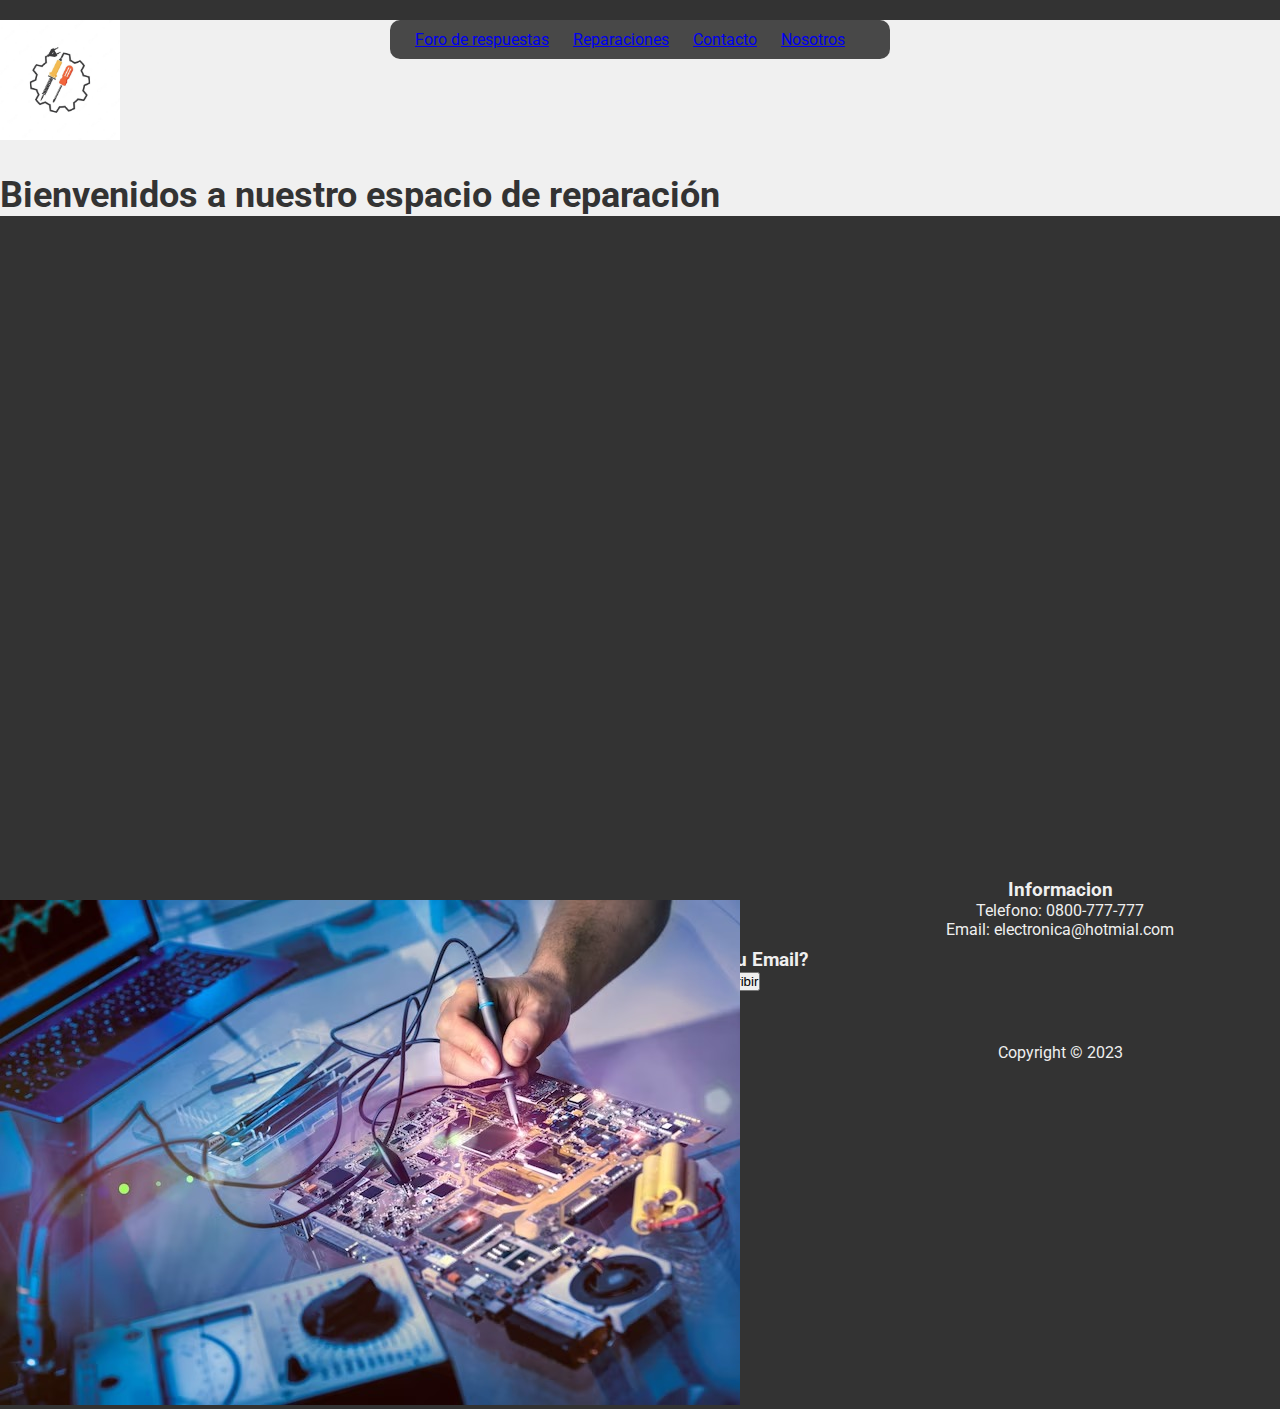
<file: index.html>
<!DOCTYPE html>
<html lang="en">

<head>
    <meta charset="UTF-8">
    <meta name="viewport" content="width=device-width, initial-scale=1.0">
    <link href="https://cdn.jsdelivr.net/npm/bootstrap@5.3.2/dist/css/bootstrap.min.css" rel="stylesheet"
        integrity="sha384-T3c6CoIi6uLrA9TneNEoa7RxnatzjcDSCmG1MXxSR1GAsXEV/Dwwykc2MPK8M2HN" crossorigin="anonymous">
    <link rel="stylesheet" href="./css/style.css">

    <link rel="preconnect" href="https://fonts.googleapis.com">
    <link rel="preconnect" href="https://fonts.gstatic.com" crossorigin>
    <link href="https://fonts.googleapis.com/css2?family=Roboto:wght@300&display=swap" rel="stylesheet">
    <link href="https://fonts.googleapis.com/css2?family=Black+Ops+One&display=swap" rel="stylesheet">
    <link rel="preconnect" href="https://fonts.gstatic.com" crossorigin>

    <title>pagina principal</title>
</head>

<body>
    <header class="header">
        <div class="content">
            <div class="logo-container">
                <a href="#">
                    <img src="./img/logo.jpg" width="120px" alt="Logo">
                </a>
            </div>
            <h1>Bienvenidos a nuestro espacio de reparación</h1>
            <nav class="nav">
                <ul>
                    <li><a href="./pages/foroderespuestas.html">Foro de respuestas</a></li>
                    <li><a href="./pages/reparaciones.html">Reparaciones</a></li>
                    <li><a href="./pages/contacto.html">Contacto</a></li>
                    <li><a href="./pages/nosotros.html">Nosotros</a></li>
                </ul>
            </nav>
        </div>
    </header>
    <main class="main">
        <div class="background-image">
            <img src="./img/imagen1.jpg" alt="fondo de pagina principal">
        </div>
    </main>

    <footer class="footer">
        <div class="col-1">
            <h3>Seguinos</h3>
            <a href="#"><i class="fab fa-instagram"></i></a>
            <a href="#"><i class="fab fa-facebook"></i></a>
            <a href="#"><i class="fab fa-whatsapp"></i></a>
        </div>

        <div class="col-2">
            <h3>¿Quieres recibir novedades a su Email?</h3>
            <form>
                <input type="text" placeholder="ingrese su email">
                <button type="submit">Suscribir</button>
            </form>
        </div>

        <div class="col-3">
            <h3>Informacion</h3>
            <p>Telefono: 0800-777-777</p>
            <p>Email: electronica@hotmial.com</p>

            <div>
                <iframe src="https://www.google.com/maps/embed?pb=!1m18!1m12!1m3!1d3281.
            097645754129!2d-58.82568772504638!3d-34.67748496139637!2m3!1f0!2f0!3f0!3m2!1i
            1024!2i768!4f13.1!3m3!1m2!1s0x95bc949bf435a83b%3A0x203f26c81517a3ec!2sGregorio%2
            0Mara%C3%B1%C3%B3n%20%26%20San%20Carlos%2C%20B1744%20Moreno%2C%20Provincia%20de%20Bu
            enos%20Aires!5e0!3m2!1ses-419!2sar!4v1692988933822!5m2!1ses-419!2sar" width="150" height="100"
                    style="border:0;" allowfullscreen="" loading="lazy"
                    referrerpolicy="no-referrer-when-downgrade"></iframe>
            </div>
            <p>Copyright © 2023</p>
        </div>

    </footer>
    <script src="https://cdn.jsdelivr.net/npm/bootstrap@5.3.2/dist/js/bootstrap.bundle.min.js"
        integrity="sha384-C6RzsynM9kWDrMNeT87bh95OGNyZPhcTNXj1NW7RuBCsyN/o0jlpcV8Qyq46cDfL"
        crossorigin="anonymous"></script>
</body>

</html>
</file>
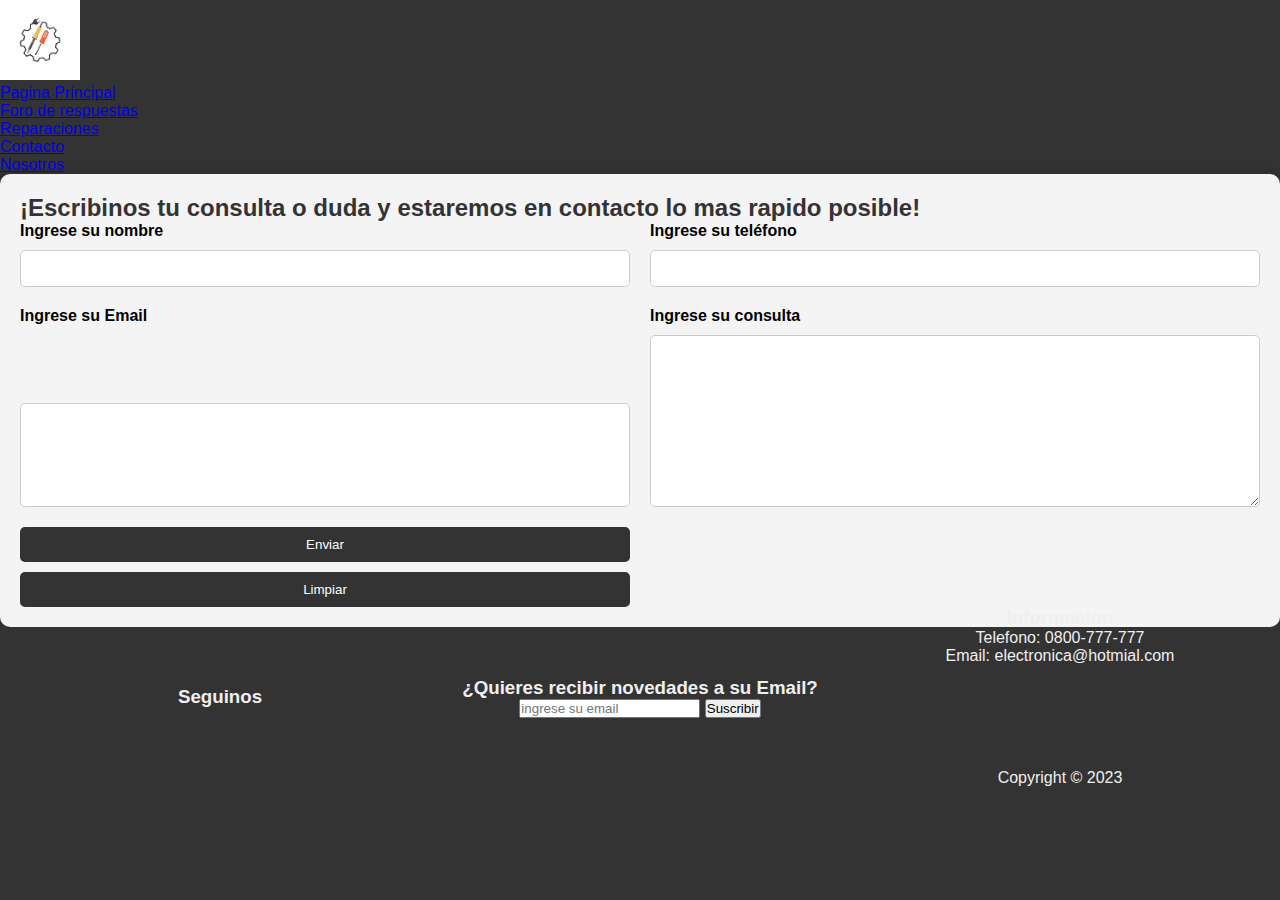
<file: pages/contacto.html>
<!DOCTYPE html>
<html lang="en">

<head>
    <meta charset="UTF-8">
    <meta name="viewport" content="width=device-width, initial-scale=1.0">
    <link href="https://cdn.jsdelivr.net/npm/bootstrap@5.3.2/dist/css/bootstrap.min.css" rel="stylesheet"
        integrity="sha384-T3c6CoIi6uLrA9TneNEoa7RxnatzjcDSCmG1MXxSR1GAsXEV/Dwwykc2MPK8M2HN" crossorigin="anonymous">

    <link rel="stylesheet" href="../css/style.css">
    <link rel="stylesheet" href="https://cdnjs.cloudflare.com/ajax/libs/font-awesome/6.4.2/css/all.min.css"
        integrity="sha512-z3gLpd7yknf1YoNbCzqRKc4qyor8gaKU1qmn+CShxbuBusANI9QpRohGBreCFkKxLhei6S9CQXFEbbKuqLg0DA=="
        crossorigin="anonymous" referrerpolicy="no-referrer" />

    <title>Contacto</title>
</head>

<body>
    <header>
        <div>
            <a href="../index.html">
                <img src="../img/logo.jpg" width="80" alt="Logo">
            </a>
        </div>
        <nav>
            <ul>
                <li> <a href="../index.html">Pagina Principal</a></li>
                <li> <a href="./foroderespuestas.html">Foro de respuestas</a></li>
                <li><a href="./reparaciones.html">Reparaciones</a></li>
                <li> <a href="#/contacto.html">Contacto</a></li>
                <li><a href="./nosotros.html">Nosotros</a></li>
            </ul>
        </nav>
    </header>
    <main>
        <section>
            <h2>
                ¡Escribinos tu consulta o duda y estaremos en contacto lo mas rapido posible!
            </h2>

            <form class="contact-form">
                <div class="form-group">
                    <label for="nombre">Ingrese su nombre</label>
                    <input type="text" id="nombre" name="nombre">
                </div>

                <div class="form-group">
                    <label for="telefono">Ingrese su teléfono</label>
                    <input type="number" id="telefono" name="telefono">
                </div>

                <div class="form-group">
                    <label for="email">Ingrese su Email</label>
                    <input type="email" id="email" name="email">
                </div>

                <div class="form-group">
                    <label for="consulta">Ingrese su consulta</label>
                    <textarea id="consulta" name="consulta" cols="30" rows="10"></textarea>
                </div>

                <div class="form-group">
                    <input type="submit" value="Enviar">
                    <input type="reset" value="Limpiar">
                </div>

            </form>
        </section>
    </main>

    <footer class="footer">
        <div class="col-1">
            <h3>Seguinos</h3>
            <a href="#"><i class="fab fa-instagram"></i></a>
            <a href="#"><i class="fab fa-facebook"></i></a>
            <a href="#"><i class="fab fa-whatsapp"></i></a>
        </div>

        <div class="col-2">
            <h3>¿Quieres recibir novedades a su Email?</h3>
            <form>
                <input type="text" placeholder="ingrese su email">
                <button type="submit">Suscribir</button>
            </form>
        </div>

        <div class="col-3">
            <h3>Informacion</h3>
            <p>Telefono: 0800-777-777</p>
            <p>Email: electronica@hotmial.com</p>

            <div>
                <iframe src="https://www.google.com/maps/embed?pb=!1m18!1m12!1m3!1d3281.
            097645754129!2d-58.82568772504638!3d-34.67748496139637!2m3!1f0!2f0!3f0!3m2!1i
            1024!2i768!4f13.1!3m3!1m2!1s0x95bc949bf435a83b%3A0x203f26c81517a3ec!2sGregorio%2
            0Mara%C3%B1%C3%B3n%20%26%20San%20Carlos%2C%20B1744%20Moreno%2C%20Provincia%20de%20Bu
            enos%20Aires!5e0!3m2!1ses-419!2sar!4v1692988933822!5m2!1ses-419!2sar" width="150" height="100"
                    style="border:0;" allowfullscreen="" loading="lazy"
                    referrerpolicy="no-referrer-when-downgrade"></iframe>
            </div>
            <p>Copyright © 2023</p>
        </div>

    </footer>
    <script src="https://cdn.jsdelivr.net/npm/bootstrap@5.3.2/dist/js/bootstrap.bundle.min.js"
        integrity="sha384-C6RzsynM9kWDrMNeT87bh95OGNyZPhcTNXj1NW7RuBCsyN/o0jlpcV8Qyq46cDfL"
        crossorigin="anonymous"></script>
</body>

</html>
</file>
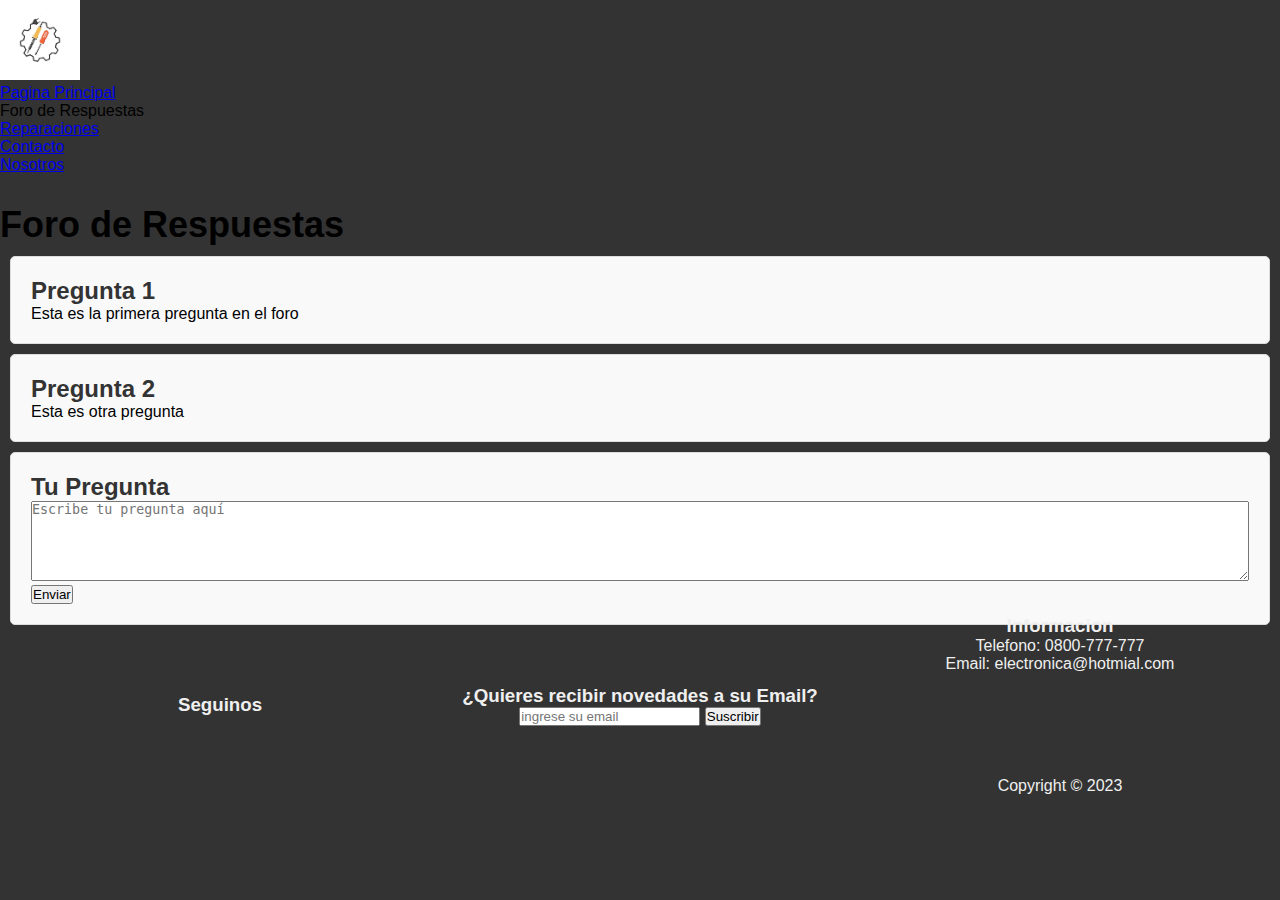
<file: pages/foroderespuestas.html>
<!DOCTYPE html>
<html lang="en">

<head>
    <meta charset="UTF-8">
    <meta name="viewport" content="width=, initial-scale=1.0">
    <link href="https://cdn.jsdelivr.net/npm/bootstrap@5.3.2/dist/css/bootstrap.min.css" rel="stylesheet"
        integrity="sha384-T3c6CoIi6uLrA9TneNEoa7RxnatzjcDSCmG1MXxSR1GAsXEV/Dwwykc2MPK8M2HN" crossorigin="anonymous">

    <link rel="stylesheet" href="../css/style.css">
    <link rel="stylesheet" href="https://cdnjs.cloudflare.com/ajax/libs/font-awesome/6.4.2/css/all.min.css"
        integrity="sha512-z3gLpd7yknf1YoNbCzqRKc4qyor8gaKU1qmn+CShxbuBusANI9QpRohGBreCFkKxLhei6S9CQXFEbbKuqLg0DA=="
        crossorigin="anonymous" referrerpolicy="no-referrer" />

    <title>Foro de respuestas</title>
</head>

<body>
    <div>
        <header>
            <div>
                <a href="../index.html">
                    <img src="../img/logo.jpg" width="80" alt="Logo">
                </a>
            </div>
            <nav>
                <ul>
                    <li><a href="../index.html">Pagina Principal</a></li>
                    <li><a href="#/foroderespuestas.html"></a>Foro de Respuestas</li>
                    <li><a href="./reparaciones.html">Reparaciones</a></li>
                    <li><a href="./contacto.html">Contacto</a></li>
                    <li><a href="./nosotros.html">Nosotros</a></li>
                </ul>
            </nav>
            <h1>Foro de Respuestas</h1>
        </header>
    </div>

    <div class="question">
        <h2>Pregunta 1</h2>
        <p>Esta es la primera pregunta en el foro</p>
    </div>

    <div class="question">
        <h2>Pregunta 2</h2>
        <p>Esta es otra pregunta</p>
    </div>

    <div class="question">
        <h2>Tu Pregunta</h2>
        <textarea placeholder="Escribe tu pregunta aquí"></textarea>
        <button>Enviar</button>
    </div>

    <footer class="footer">
        <div class="col-1">
            <h3>Seguinos</h3>
            <a href="#"><i class="fab fa-instagram"></i></a>
            <a href="#"><i class="fab fa-facebook"></i></a>
            <a href="#"><i class="fab fa-whatsapp"></i></a>
        </div>

        <div class="col-2">
            <h3>¿Quieres recibir novedades a su Email?</h3>
            <form>
                <input type="text" placeholder="ingrese su email">
                <button type="submit">Suscribir</button>
            </form>
        </div>

        <div class="col-3">
            <h3>Informacion</h3>
            <p>Telefono: 0800-777-777</p>
            <p>Email: electronica@hotmial.com</p>

            <div>
                <iframe src="https://www.google.com/maps/embed?pb=!1m18!1m12!1m3!1d3281.
            097645754129!2d-58.82568772504638!3d-34.67748496139637!2m3!1f0!2f0!3f0!3m2!1i
            1024!2i768!4f13.1!3m3!1m2!1s0x95bc949bf435a83b%3A0x203f26c81517a3ec!2sGregorio%2
            0Mara%C3%B1%C3%B3n%20%26%20San%20Carlos%2C%20B1744%20Moreno%2C%20Provincia%20de%20Bu
            enos%20Aires!5e0!3m2!1ses-419!2sar!4v1692988933822!5m2!1ses-419!2sar" width="150" height="100"
                    style="border:0;" allowfullscreen="" loading="lazy"
                    referrerpolicy="no-referrer-when-downgrade"></iframe>
            </div>
            <p>Copyright © 2023</p>
        </div>

    </footer>
    <script src="https://cdn.jsdelivr.net/npm/bootstrap@5.3.2/dist/js/bootstrap.bundle.min.js"
        integrity="sha384-C6RzsynM9kWDrMNeT87bh95OGNyZPhcTNXj1NW7RuBCsyN/o0jlpcV8Qyq46cDfL"
        crossorigin="anonymous"></script>
</body>

</html>
</file>
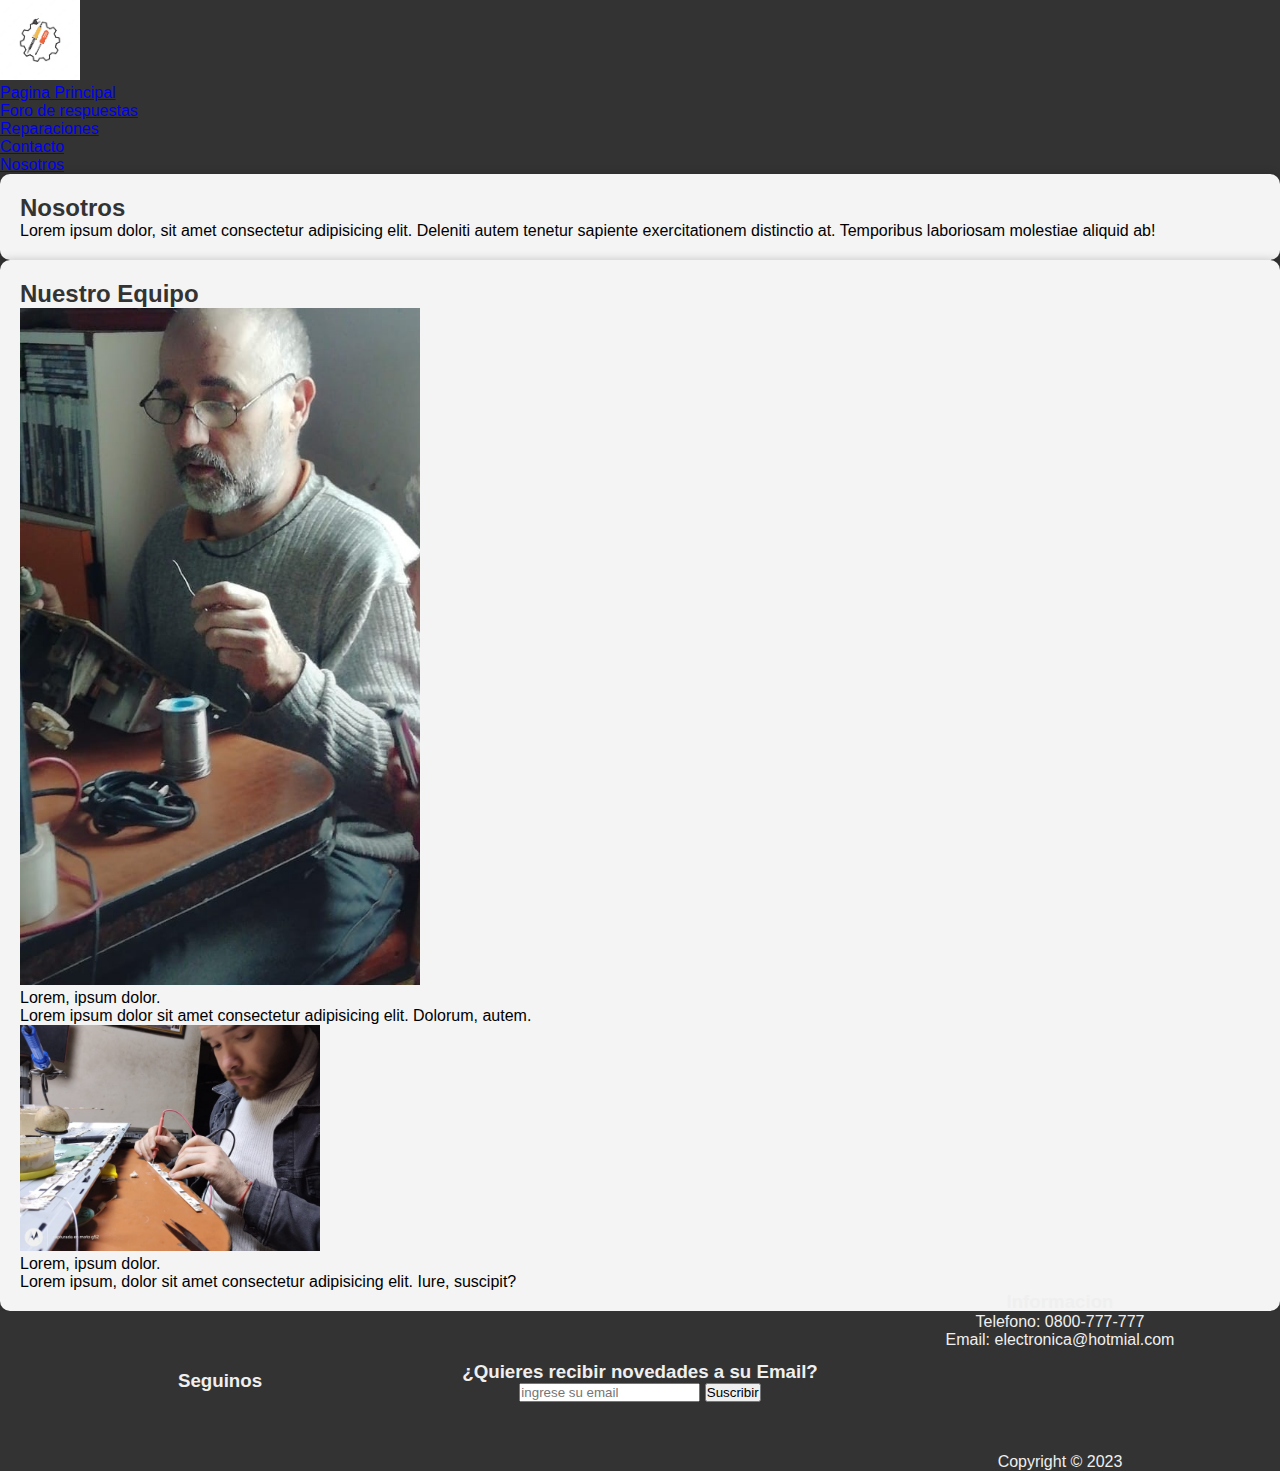
<file: pages/nosotros.html>
<!DOCTYPE html>
<html lang="en">

<head>
    <meta charset="UTF-8">
    <meta name="viewport" content="width=device-width, initial-scale=1.0">
    <link href="https://cdn.jsdelivr.net/npm/bootstrap@5.3.2/dist/css/bootstrap.min.css" rel="stylesheet"
        integrity="sha384-T3c6CoIi6uLrA9TneNEoa7RxnatzjcDSCmG1MXxSR1GAsXEV/Dwwykc2MPK8M2HN" crossorigin="anonymous">


    <link rel="stylesheet" href="../css/style.css">
    <link rel="stylesheet" href="https://cdnjs.cloudflare.com/ajax/libs/font-awesome/6.4.2/css/all.min.css"
        integrity="sha512-z3gLpd7yknf1YoNbCzqRKc4qyor8gaKU1qmn+CShxbuBusANI9QpRohGBreCFkKxLhei6S9CQXFEbbKuqLg0DA=="
        crossorigin="anonymous" referrerpolicy="no-referrer" />

    <title>Nosotros</title>
</head>

<body>
    <header>
        <div>
            <a href="../index.html">
                <img src="../img/logo.jpg" width="80" alt="Logo">
            </a>
        </div>
        <nav>
            <ul>
                <li> <a href="../index.html">Pagina Principal</a></li>
                <li><a href="./foroderespuestas.html">Foro de respuestas</a></li>
                <li><a href="./reparaciones.html">Reparaciones</a></li>
                <li><a href="./contacto.html">Contacto</a></li>
                <li><a href="#/nosotros.html">Nosotros</a></li>
            </ul>
        </nav>
    </header>

    <main>
        <section>
            <h2>Nosotros</h2>
            <p>Lorem ipsum dolor, sit amet consectetur adipisicing elit. Deleniti autem tenetur
                sapiente exercitationem distinctio at. Temporibus laboriosam molestiae aliquid ab!
            </p>
        </section>
        <section>
            <h2>Nuestro Equipo</h2>
            <div class="equipo">
                <img src="../img/imagen2.jpg" width="400" alt="Foto del Equipo 1">
                <p>Lorem, ipsum dolor.</p>
                <p>Lorem ipsum dolor sit amet consectetur adipisicing elit. Dolorum,
                    autem.</p>
            </div>
            <div>
                <img src="../img/imagen3.jpg" width="300" alt="Foto del Equipo 2">
                <p>Lorem, ipsum dolor.</p>
                <p>Lorem ipsum, dolor sit amet consectetur adipisicing elit.
                    Iure, suscipit?</p>
            </div>
        </section>
    </main>
    <p></p>

    <footer class="footer">
        <div class="col-1">
            <h3>Seguinos</h3>
            <a href="#"><i class="fab fa-instagram"></i></a>
            <a href="#"><i class="fab fa-facebook"></i></a>
            <a href="#"><i class="fab fa-whatsapp"></i></a>
        </div>

        <div class="col-2">
            <h3>¿Quieres recibir novedades a su Email?</h3>
            <form>
                <input type="text" placeholder="ingrese su email">
                <button type="submit">Suscribir</button>
            </form>
        </div>

        <div class="col-3">
            <h3>Informacion</h3>
            <p>Telefono: 0800-777-777</p>
            <p>Email: electronica@hotmial.com</p>

            <div>
                <iframe src="https://www.google.com/maps/embed?pb=!1m18!1m12!1m3!1d3281.
            097645754129!2d-58.82568772504638!3d-34.67748496139637!2m3!1f0!2f0!3f0!3m2!1i
            1024!2i768!4f13.1!3m3!1m2!1s0x95bc949bf435a83b%3A0x203f26c81517a3ec!2sGregorio%2
            0Mara%C3%B1%C3%B3n%20%26%20San%20Carlos%2C%20B1744%20Moreno%2C%20Provincia%20de%20Bu
            enos%20Aires!5e0!3m2!1ses-419!2sar!4v1692988933822!5m2!1ses-419!2sar" width="150" height="100"
                    style="border:0;" allowfullscreen="" loading="lazy"
                    referrerpolicy="no-referrer-when-downgrade"></iframe>
            </div>
            <p>Copyright © 2023</p>
        </div>

    </footer>
    <script src="https://cdn.jsdelivr.net/npm/bootstrap@5.3.2/dist/js/bootstrap.bundle.min.js"
        integrity="sha384-C6RzsynM9kWDrMNeT87bh95OGNyZPhcTNXj1NW7RuBCsyN/o0jlpcV8Qyq46cDfL"
        crossorigin="anonymous"></script>
</body>

</html>
</file>
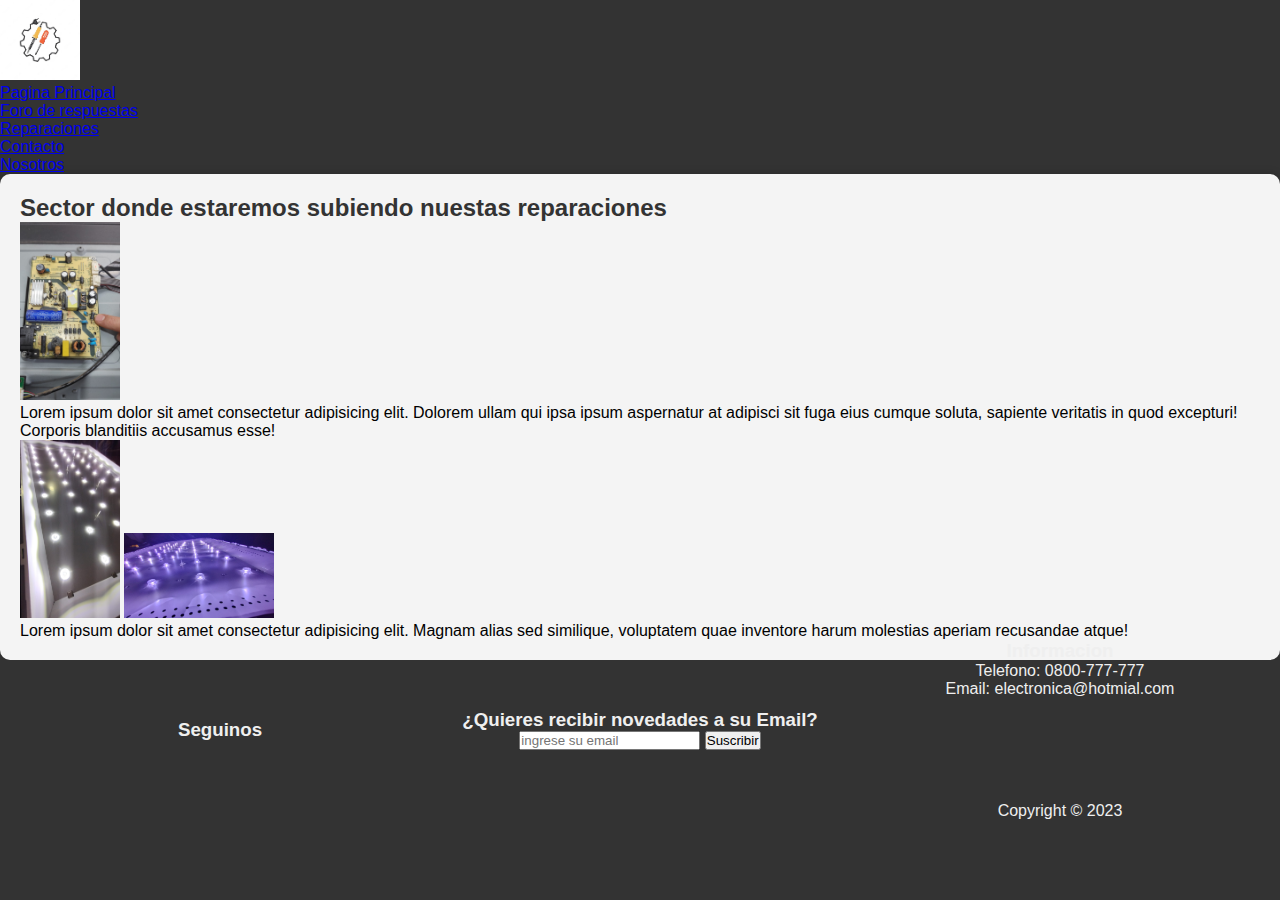
<file: pages/reparaciones.html>
<!DOCTYPE html>
<html lang="en">

<head>
    <meta charset="UTF-8">
    <meta name="viewport" content="width=device-width, initial-scale=1.0">
    <link href="https://cdn.jsdelivr.net/npm/bootstrap@5.3.2/dist/css/bootstrap.min.css" rel="stylesheet"
        integrity="sha384-T3c6CoIi6uLrA9TneNEoa7RxnatzjcDSCmG1MXxSR1GAsXEV/Dwwykc2MPK8M2HN" crossorigin="anonymous">


    <link rel="stylesheet" href="../css/style.css">
    <link rel="stylesheet" href="https://cdnjs.cloudflare.com/ajax/libs/font-awesome/6.4.2/css/all.min.css"
        integrity="sha512-z3gLpd7yknf1YoNbCzqRKc4qyor8gaKU1qmn+CShxbuBusANI9QpRohGBreCFkKxLhei6S9CQXFEbbKuqLg0DA=="
        crossorigin="anonymous" referrerpolicy="no-referrer" />

    <title>Reparaciones</title>
</head>

<body>
    <header>
        <div>
            <a href="../index.html">
                <img src="../img/logo.jpg" width="80" alt="Logo">
            </a>
        </div>
        <nav>
            <ul>
                <li><a href="../index.html">Pagina Principal</a></li>
                <li><a href="./foroderespuestas.html">Foro de respuestas</a></li>
                <li> <a href="#/reparaciones.html">Reparaciones</a></li>
                <li><a href="./contacto.html">Contacto</a></li>
                <li><a href="./nosotros.html">Nosotros</a></li>
            </ul>
        </nav>
    </header>
    <main>
        <section>
            <h2>Sector donde estaremos subiendo nuestas reparaciones</h2>
            <div>
                <img src="../img/imagen4.jpg" width="100" alt="">
                <p>Lorem ipsum dolor sit amet consectetur adipisicing elit. Dolorem ullam qui ipsa ipsum aspernatur at
                    adipisci sit fuga eius cumque soluta,
                    sapiente veritatis in quod excepturi! Corporis blanditiis accusamus esse!</p>
                <img src="../img/imagen5.jpg" width="100" alt="">
                <img src="../img/imagen6.jpg" width="150" alt="">
                <p>Lorem ipsum dolor sit amet consectetur adipisicing elit. Magnam alias sed similique,
                    voluptatem quae inventore harum molestias aperiam recusandae atque!</p>
            </div>
        </section>
    </main>

    <footer class="footer">
        <div class="col-1">
            <h3>Seguinos</h3>
            <a href="#"><i class="fab fa-instagram"></i></a>
            <a href="#"><i class="fab fa-facebook"></i></a>
            <a href="#"><i class="fab fa-whatsapp"></i></a>
        </div>

        <div class="col-2">
            <h3>¿Quieres recibir novedades a su Email?</h3>
            <form>
                <input type="text" placeholder="ingrese su email">
                <button type="submit">Suscribir</button>
            </form>
        </div>

        <div class="col-3">
            <h3>Informacion</h3>
            <p>Telefono: 0800-777-777</p>
            <p>Email: electronica@hotmial.com</p>

            <div>
                <iframe src="https://www.google.com/maps/embed?pb=!1m18!1m12!1m3!1d3281.
            097645754129!2d-58.82568772504638!3d-34.67748496139637!2m3!1f0!2f0!3f0!3m2!1i
            1024!2i768!4f13.1!3m3!1m2!1s0x95bc949bf435a83b%3A0x203f26c81517a3ec!2sGregorio%2
            0Mara%C3%B1%C3%B3n%20%26%20San%20Carlos%2C%20B1744%20Moreno%2C%20Provincia%20de%20Bu
            enos%20Aires!5e0!3m2!1ses-419!2sar!4v1692988933822!5m2!1ses-419!2sar" width="150" height="100"
                    style="border:0;" allowfullscreen="" loading="lazy"
                    referrerpolicy="no-referrer-when-downgrade"></iframe>
            </div>
            <p>Copyright © 2023</p>
        </div>

    </footer>
    <script src="https://cdn.jsdelivr.net/npm/bootstrap@5.3.2/dist/js/bootstrap.bundle.min.js"
        integrity="sha384-C6RzsynM9kWDrMNeT87bh95OGNyZPhcTNXj1NW7RuBCsyN/o0jlpcV8Qyq46cDfL"
        crossorigin="anonymous"></script>

</body>

</html>
</file>
<file: css/style.css>
* {
    margin: 0;
    padding: 0;
    box-sizing: border-box;
}

body {
    font-family: 'Roboto', sans-serif;
    background-color: #333;
    margin: 0;
    padding: 0;
}


.nav {
    position: absolute;
    top: 20px;
    left: 50%;
    transform: translateX(-50%);
    z-index: 2;
    background-color: rgba(0, 0, 0, 0.7);
    padding: 10px 20px;
    width: 90%;
    max-width: 500px; 
    border-radius: 10px;

}

.nav ul {
    list-style-type: none;
    text-align: center;
    margin: 0;
    padding: 0;
}

.nav ul li {
    display: inline;
    margin-right: 20px;
}

.header {
    position: relative;
    color: #333;
    height: 100vh;
    overflow: hidden;
}

.main {
    position: relative;
    width: 100%;
}

.logo-container {
    margin-top: 20px;
}

.background-image {
   position: absolute;
   top: 0;
   left: 0;
   width: 100%;
   height: 100%;
   z-index: 1;
}

h1 {
    font-size: 36px;
    margin-top: 30px;
}

.iframe {
    border: 0;
    width: 100%;
    height: 100px;
}

section {
    background-color: #f4f4f4;
    padding: 20px;
    border-radius: 10px;
    box-shadow: 0 0 10px rgba(0, 0, 0, 0.2);
}

h2 {
    color: #333;
}

.fieldset {
    border: none;
}

.label {
    display: block;
    font-weight: bold;
}

.question {
    background-color: #f9f9f9;
    padding: 20px;
    margin: 10px;
    border: 1px solid #ddd;
    border-radius: 5px;
}

.question h2 {
    margin-top: 0;
}

.question p {
    margin-bottom: 0;
}

.question textarea {
    width: 100%;
    height: 80px;
}

.footer {
    background: #333;
    color: #efefef;
    display: flex;
    justify-content: space-between;
    align-items: center;
    padding: 10px;
    max-height: 140px;
}

.col-1,
.col-2,
.col-3 {
    text-align: center;
    margin: 20px;
    flex: 1;
}

.map-container {
    width: 100%;
}

.grid-container {
    display: grid;
    grid-template-columns: 1fr 3fr;
    grid-template-rows: auto 1fr auto;
    gap: 20px;
    min-height: 100vh;
}

.main {
    display: flex;
    flex-wrap: wrap;
    gap: 20px;
}

.content {
    flex: 2;
    background-color: #f0f0f0;
}

.sidebar {
    flex: 1;
    background-color: #ccc;
}

.contact-form {
    display: grid;
    grid-template-columns: 1fr 1fr;
    gap: 20px;
}

.form-group {
    display: grid;
    gap: 10px;
}

.form-group label {
    font-weight: bold;
}

.form-group input[type="submit"],
.form-group input[type="reset"] {
    background-color: #333;
    color: #fff;
    border: none;
    padding: 10px 20px;
    border-radius: 5px;
    cursor: pointer;
}

.form-group input,
.form-group textarea {
    width: 100%;
    padding: 10px;
    border: 1px solid #ccc;
    border-radius: 5px;
}


/*estilos para vista celular */

@media screen and (max-width: 768px) {
    main {
        grid-template-rows: auto auto 1fr auto;
    }

    .background-image {
        background-size: cover;
        background-attachment: fixed;
        height: 100vh;

    }

    header {
        flex-direction: column;
        text-align: center;
    }

    nav ul {
        display: flex;
        list-style-type: none;
        padding: 0%;
    }

    nav ul li {
        margin-right: 20px;
    }

    nav a {
        text-decoration: none;
        color: #fff;
        font-size: 18px;
    }

    .footer {
        flex-direction: column;
        text-align: center;
    }

    .col-1,
    .col-2,
    .col-3 {
        margin: 10px 0;
        flex: 1;
    }

    .map-container {
        width: 100%;
        height: 200px;
    }
}
</file>
